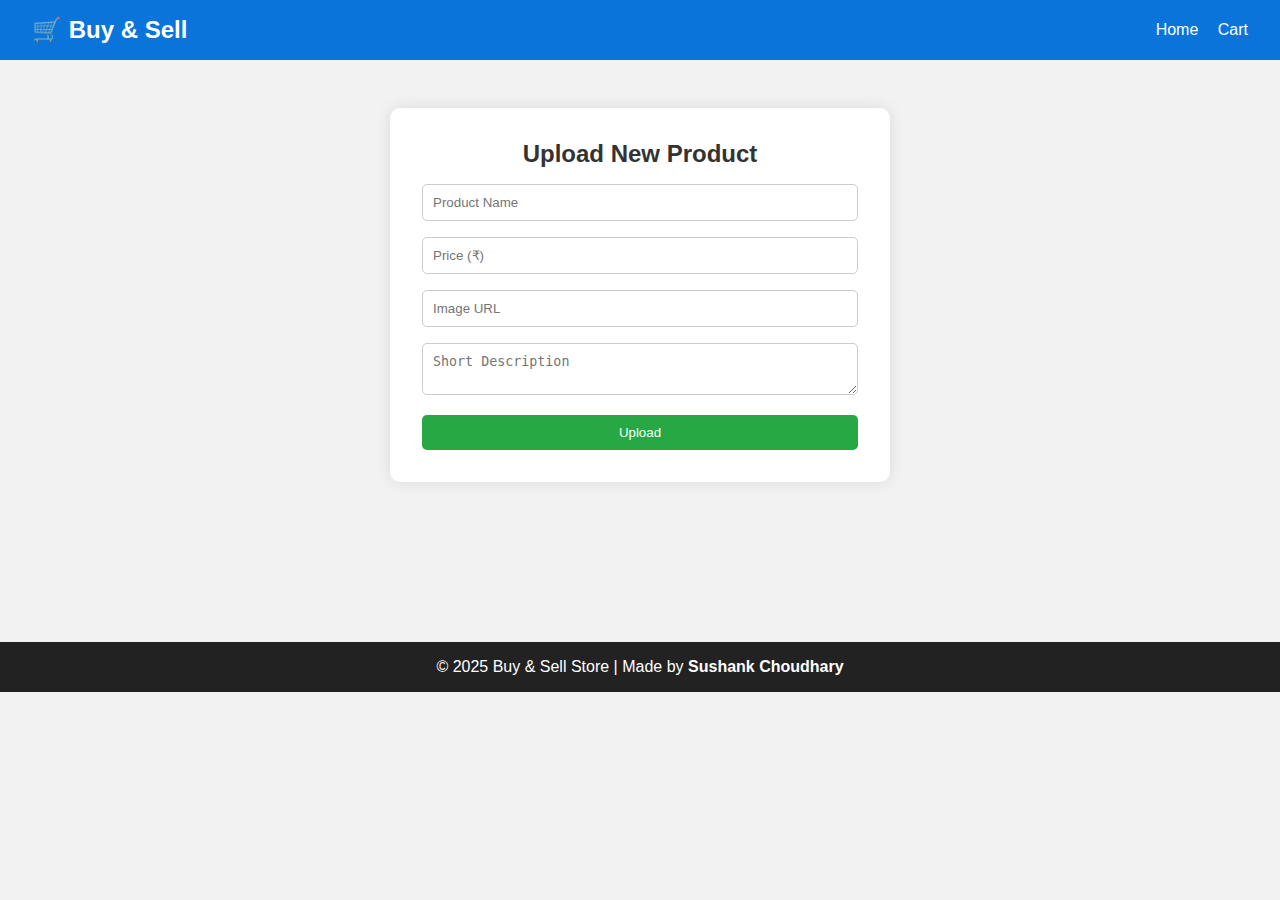
<file: admin.html>
<!DOCTYPE html>
<html lang="en">
<head>
  <meta charset="UTF-8" />
  <meta name="viewport" content="width=device-width, initial-scale=1.0"/>
  <title>Admin Panel</title>
  <link rel="stylesheet" href="style.css" />
  <style>
    .admin-container {
      max-width: 500px;
      margin: 3rem auto;
      background: #fff;
      padding: 2rem;
      border-radius: 10px;
      box-shadow: 0 0 15px rgba(0,0,0,0.1);
    }

    .admin-container h2 {
      text-align: center;
      margin-bottom: 1rem;
    }

    .admin-container input,
    .admin-container textarea {
      width: 100%;
      margin-bottom: 1rem;
      padding: 10px;
      border-radius: 5px;
      border: 1px solid #ccc;
    }

    .admin-container button {
      width: 100%;
      padding: 10px;
      background: #28a745;
      color: white;
      border: none;
      border-radius: 5px;
      cursor: pointer;
    }

    .preview {
      margin-top: 2rem;
    }

    .preview h3 {
      margin-bottom: 1rem;
    }

    .preview .product {
      background: #f9f9f9;
      padding: 1rem;
      border-radius: 5px;
    }

    .preview img {
      width: 100%;
      max-height: 200px;
      object-fit: cover;
      border-radius: 5px;
    }
  </style>
</head>
<body>

  <header>
    <div class="logo">🛒 Buy & Sell</div>
    <nav>
      <a href="index.html">Home</a>
      <a href="cart.html">Cart</a>
    </nav>
  </header>

  <main>
    <div class="admin-container">
      <h2>Upload New Product</h2>
      <input type="text" id="pname" placeholder="Product Name" />
      <input type="number" id="pprice" placeholder="Price (₹)" />
      <input type="text" id="pimage" placeholder="Image URL" />
      <textarea id="pdesc" placeholder="Short Description"></textarea>
      <button onclick="uploadProduct()">Upload</button>
    </div>

    <div class="container preview" id="preview">
      <!-- Product Preview will show here -->
    </div>
  </main>

  <footer>
    <p>&copy; 2025 Buy & Sell Store | Made by <strong>Sushank Choudhary</strong></p>
  </footer>

  <script>
    function uploadProduct() {
      const name = document.getElementById("pname").value;
      const price = document.getElementById("pprice").value;
      const image = document.getElementById("pimage").value;
      const desc = document.getElementById("pdesc").value;

      if (!name || !price || !image) {
        alert("Please fill all fields");
        return;
      }

      const preview = document.getElementById("preview");
      preview.innerHTML = `
        <h3>Preview:</h3>
        <div class="product">
          <img src="${image}" alt="${name}" />
          <h3>${name}</h3>
          <p>₹${price}</p>
          <p>${desc}</p>
        </div>
      `;
    }
  </script>

</body>
</html>
</file>
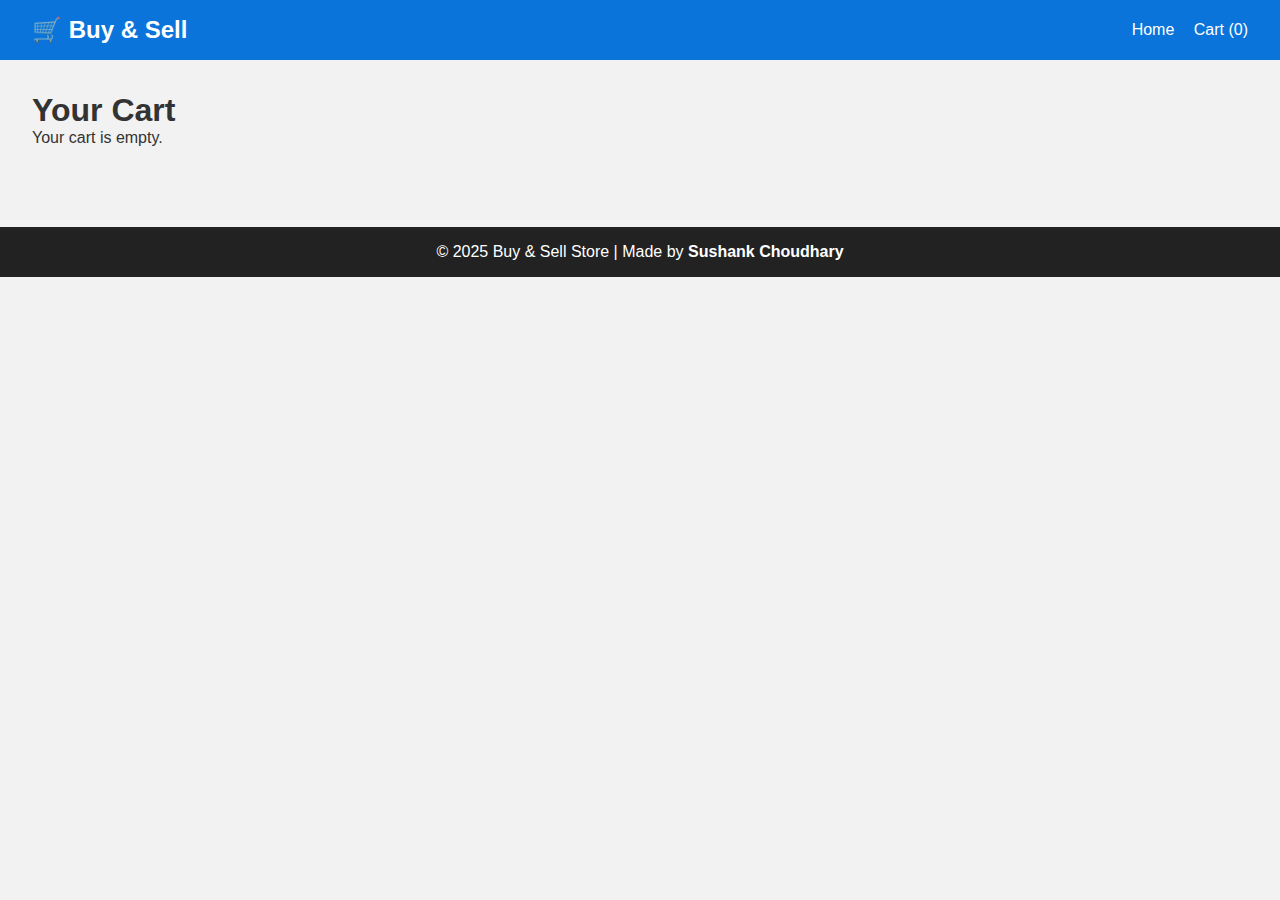
<file: cart.html>
<!DOCTYPE html>
<html lang="en">
<head>
  <meta charset="UTF-8" />
  <meta name="viewport" content="width=device-width, initial-scale=1.0"/>
  <title>Your Cart</title>
  <link rel="stylesheet" href="style.css" />
</head>
<body>

  <header>
    <div class="logo">🛒 Buy & Sell</div>
    <nav>
      <a href="index.html">Home</a>
      <a href="cart.html">Cart (<span id="cart-count">0</span>)</a>
    </nav>
  </header>

  <main class="container">
    <h1>Your Cart</h1>
    <div id="cart-items"></div>
    <h3 id="total"></h3>
  </main>

  <footer>
    <p>&copy; 2025 Buy & Sell Store | Made by <strong>Sushank Choudhary</strong></p>
  </footer>

  <script>
    const cartItems = JSON.parse(localStorage.getItem("cart")) || [];

    const cartContainer = document.getElementById("cart-items");
    const totalEl = document.getElementById("total");

    if (cartItems.length === 0) {
      cartContainer.innerHTML = "<p>Your cart is empty.</p>";
    } else {
      let total = 0;
      cartItems.forEach((item, index) => {
        const div = document.createElement("div");
        div.className = "product";
        div.innerHTML = `
          <img src="${item.image}" alt="${item.name}" />
          <h3>${item.name}</h3>
          <p>₹${item.price}</p>
          <button onclick="removeItem(${index})">Remove</button>
        `;
        cartContainer.appendChild(div);
        total += item.price;
      });

      totalEl.innerText = "Total: ₹" + total;
    }

    function removeItem(index) {
      cartItems.splice(index, 1);
      localStorage.setItem("cart", JSON.stringify(cartItems));
      location.reload(); // Refresh page
    }

    document.getElementById("cart-count").innerText = cartItems.length;
  </script>
</body>
</html>
</file>
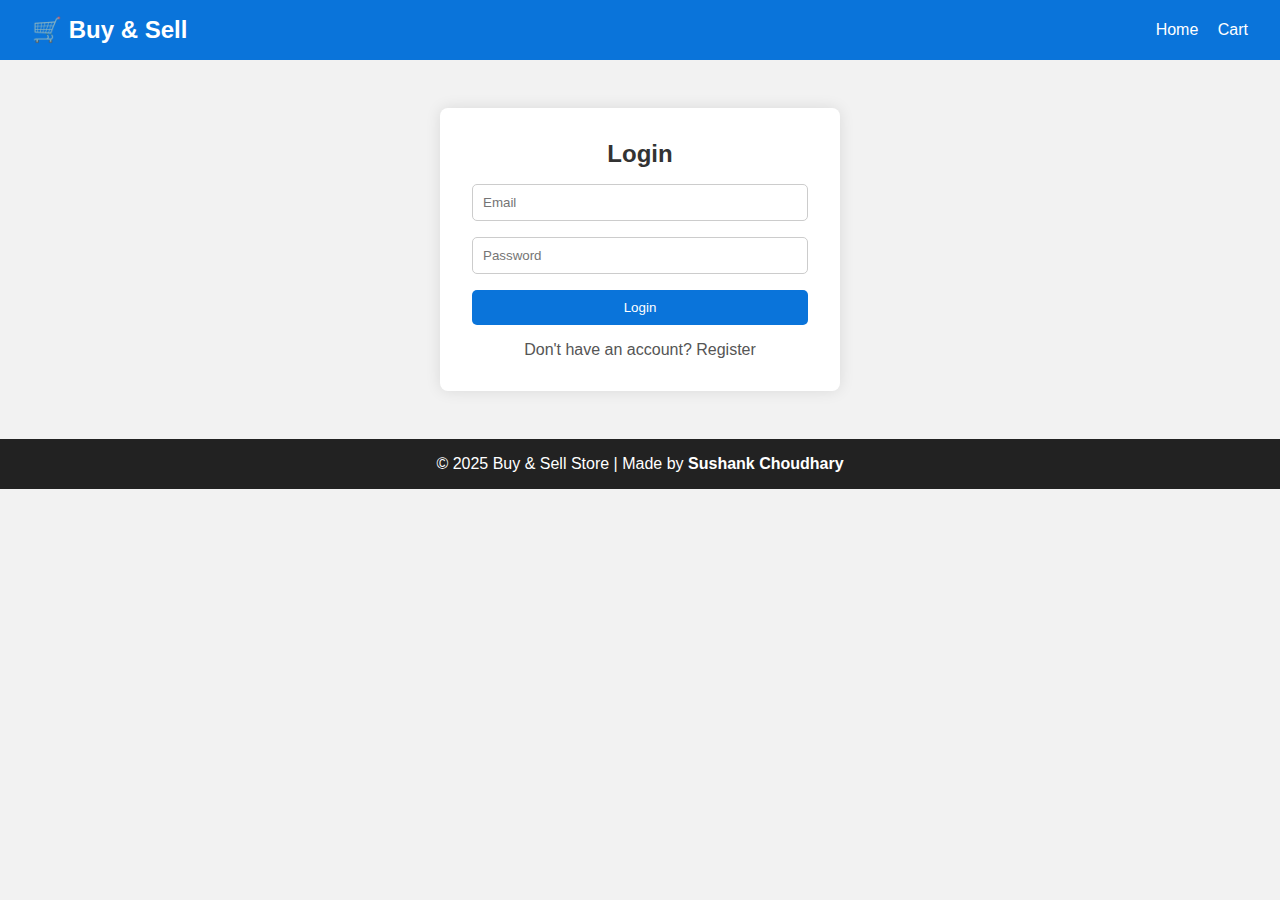
<file: login.html>
<!DOCTYPE html>
<html lang="en">
<head>
  <meta charset="UTF-8" />
  <meta name="viewport" content="width=device-width, initial-scale=1.0"/>
  <title>Login / Register</title>
  <link rel="stylesheet" href="style.css" />
  <style>
    .login-container {
      max-width: 400px;
      margin: 3rem auto;
      background: #fff;
      padding: 2rem;
      border-radius: 8px;
      box-shadow: 0 0 15px rgba(0,0,0,0.1);
    }
    .login-container h2 {
      margin-bottom: 1rem;
      text-align: center;
    }
    .login-container input {
      width: 100%;
      margin-bottom: 1rem;
      padding: 10px;
      border-radius: 5px;
      border: 1px solid #ccc;
    }
    .login-container button {
      width: 100%;
      padding: 10px;
      background: #0a74da;
      color: white;
      border: none;
      border-radius: 5px;
      cursor: pointer;
    }
    .switch-form {
      margin-top: 1rem;
      text-align: center;
      color: #555;
      cursor: pointer;
    }
  </style>
</head>
<body>

  <header>
    <div class="logo">🛒 Buy & Sell</div>
    <nav>
      <a href="index.html">Home</a>
      <a href="cart.html">Cart</a>
    </nav>
  </header>

  <main>
    <div class="login-container" id="login-form">
      <h2>Login</h2>
      <input type="email" placeholder="Email" />
      <input type="password" placeholder="Password" />
      <button>Login</button>
      <div class="switch-form" onclick="showRegister()">Don't have an account? Register</div>
    </div>

    <div class="login-container" id="register-form" style="display: none;">
      <h2>Register</h2>
      <input type="text" placeholder="Full Name" />
      <input type="email" placeholder="Email" />
      <input type="password" placeholder="Password" />
      <button>Register</button>
      <div class="switch-form" onclick="showLogin()">Already have an account? Login</div>
    </div>
  </main>

  <footer>
    <p>&copy; 2025 Buy & Sell Store | Made by <strong>Sushank Choudhary</strong></p>
  </footer>

  <script>
    function showRegister() {
      document.getElementById('login-form').style.display = 'none';
      document.getElementById('register-form').style.display = 'block';
    }

    function showLogin() {
      document.getElementById('login-form').style.display = 'block';
      document.getElementById('register-form').style.display = 'none';
    }
  </script>

</body>
</html>
</file>
<file: style.css>
* {
  margin: 0;
  padding: 0;
  box-sizing: border-box;
}

body {
  font-family: 'Segoe UI', sans-serif;
  background: #f2f2f2;
  color: #333;
}

header {
  display: flex;
  justify-content: space-between;
  align-items: center;
  background: #0a74da;
  color: white;
  padding: 1rem 2rem;
}

header .logo {
  font-size: 1.5rem;
  font-weight: bold;
}

nav a {
  color: white;
  margin-left: 15px;
  text-decoration: none;
  font-weight: 500;
}

.container {
  padding: 2rem;
}

.products {
  display: grid;
  grid-template-columns: repeat(auto-fit, minmax(250px, 1fr));
  gap: 1.5rem;
  margin-top: 2rem;
}

.product {
  background: white;
  padding: 1rem;
  border-radius: 8px;
  box-shadow: 0 4px 12px rgba(0,0,0,0.1);
  text-align: center;
  transition: transform 0.2s ease-in-out;
}

.product:hover {
  transform: scale(1.03);
}

.product img {
  width: 100%;
  height: 180px;
  object-fit: cover;
  border-radius: 5px;
}

.product h3 {
  margin-top: 10px;
}

.product p {
  margin: 0.5rem 0;
}

button {
  background: #28a745;
  color: white;
  padding: 8px 15px;
  border: none;
  border-radius: 5px;
  cursor: pointer;
}

footer {
  background: #222;
  color: #fff;
  text-align: center;
  padding: 1rem;
  margin-top: 3rem;
}
</file>
